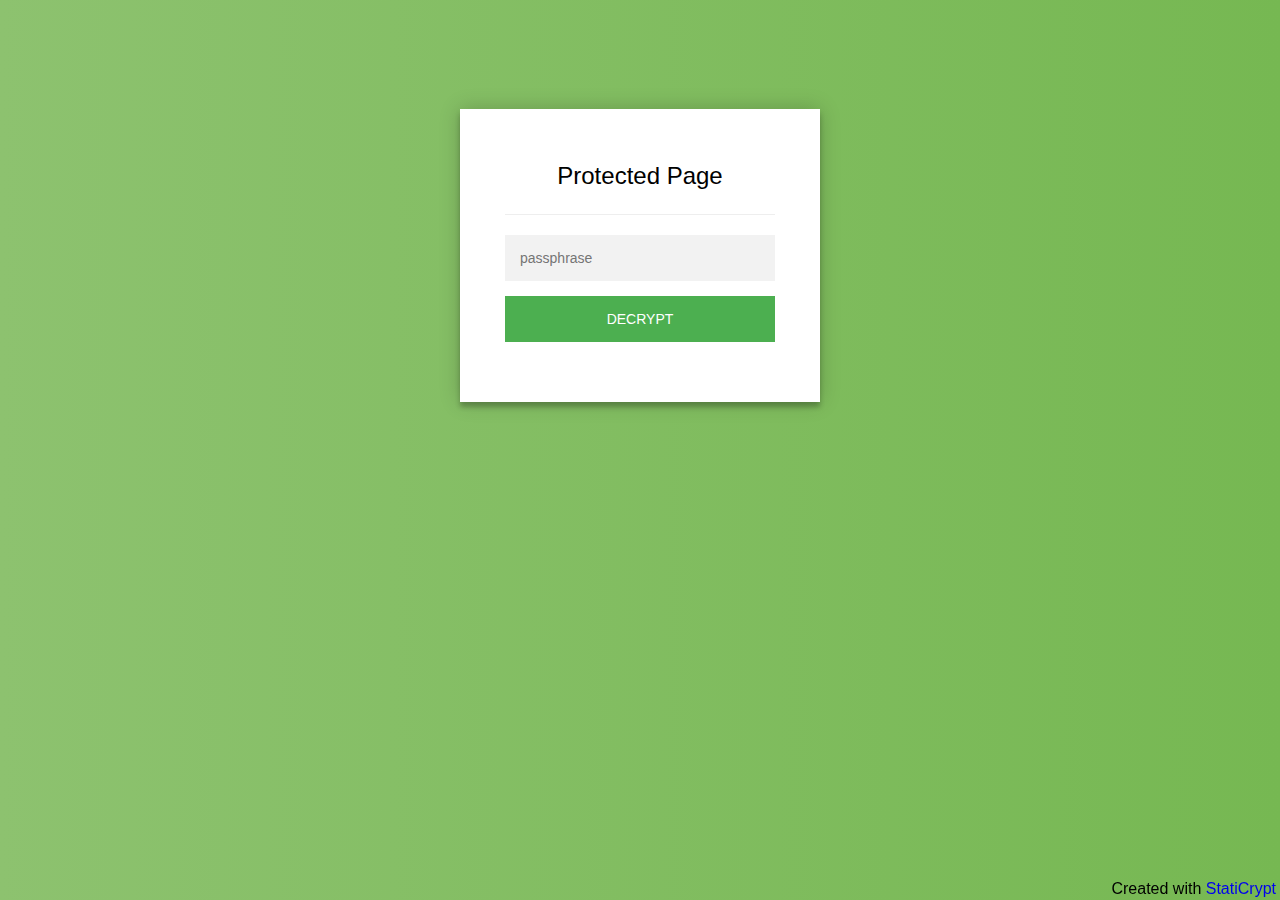
<file: test/index_encrypted.html>
<!doctype html>
<html class="staticrypt-html">
<head>
    <meta charset="utf-8">
    <title>Protected Page</title>
    <meta name="viewport" content="width=device-width, initial-scale=1">

    <!-- do not cache this page -->
    <meta http-equiv="cache-control" content="max-age=0"/>
    <meta http-equiv="cache-control" content="no-cache"/>
    <meta http-equiv="expires" content="0"/>
    <meta http-equiv="expires" content="Tue, 01 Jan 1980 1:00:00 GMT"/>
    <meta http-equiv="pragma" content="no-cache"/>

    <style>
        .staticrypt-hr {
            margin-top: 20px;
            margin-bottom: 20px;
            border: 0;
            border-top: 1px solid #eee;
        }

        .staticrypt-page {
            width: 360px;
            padding: 8% 0 0;
            margin: auto;
            box-sizing: border-box;
        }

        .staticrypt-form {
            position: relative;
            z-index: 1;
            background: #FFFFFF;
            max-width: 360px;
            margin: 0 auto 100px;
            padding: 45px;
            text-align: center;
            box-shadow: 0 0 20px 0 rgba(0, 0, 0, 0.2), 0 5px 5px 0 rgba(0, 0, 0, 0.24);
        }

        .staticrypt-form input {
            outline: 0;
            background: #f2f2f2;
            width: 100%;
            border: 0;
            margin: 0 0 15px;
            padding: 15px;
            box-sizing: border-box;
            font-size: 14px;
        }

        .staticrypt-form .staticrypt-decrypt-button {
            text-transform: uppercase;
            outline: 0;
            background: #4CAF50;
            width: 100%;
            border: 0;
            padding: 15px;
            color: #FFFFFF;
            font-size: 14px;
            cursor: pointer;
        }

        .staticrypt-form .staticrypt-decrypt-button:hover, .staticrypt-form .staticrypt-decrypt-button:active, .staticrypt-form .staticrypt-decrypt-button:focus {
            background: #43A047;
        }

        .staticrypt-html {
            height: 100%;
        }

        .staticrypt-body {
            margin-bottom: 1em;
            background: #76b852; /* fallback for old browsers */
            background: -webkit-linear-gradient(right, #76b852, #8DC26F);
            background: -moz-linear-gradient(right, #76b852, #8DC26F);
            background: -o-linear-gradient(right, #76b852, #8DC26F);
            background: linear-gradient(to left, #76b852, #8DC26F);
            font-family: "Arial", sans-serif;
            -webkit-font-smoothing: antialiased;
            -moz-osx-font-smoothing: grayscale;
        }

        .staticrypt-instructions {
            margin-top: -1em;
            margin-bottom: 1em;
        }

        .staticrypt-title {
            font-size: 1.5em;
        }

        .staticrypt-footer {
            position: fixed;
            height: 20px;
            font-size: 16px;
            padding: 2px;
            bottom: 0;
            left: 0;
            right: 0;
            margin-bottom: 0;
        }

        .staticrypt-footer p {
            margin: 2px;
            text-align: center;
            float: right;
        }

        .staticrypt-footer a {
            text-decoration: none;
        }
    </style>
</head>

<body class="staticrypt-body">
<div class="staticrypt-page">
    <div class="staticrypt-form">
        <div class="staticrypt-instructions">
            <p class="staticrypt-title">Protected Page</p>
            <p></p>
        </div>

        <hr class="staticrypt-hr">

        <form id="staticrypt-form" action="#" method="post">
            <input id="staticrypt-password"
                   type="password"
                   name="password"
                   placeholder="passphrase"
                   autofocus/>

            <input type="submit" class="staticrypt-decrypt-button" value="DECRYPT"/>
        </form>
    </div>

</div>
<footer class="staticrypt-footer">
    <p class="pull-right">Created with <a href="https://robinmoisson.github.io/staticrypt">StatiCrypt</a></p>
</footer>


<script>!function(t,r){"object"==typeof exports?module.exports=exports=r():"function"==typeof define&&define.amd?define([],r):t.CryptoJS=r()}(this,function(){var t=t||function(t,r){var e=Object.create||function(){function t(){}return function(r){var e;return t.prototype=r,e=new t,t.prototype=null,e}}(),i={},n=i.lib={},o=n.Base=function(){return{extend:function(t){var r=e(this);return t&&r.mixIn(t),r.hasOwnProperty("init")&&this.init!==r.init||(r.init=function(){r.$super.init.apply(this,arguments)}),r.init.prototype=r,r.$super=this,r},create:function(){var t=this.extend();return t.init.apply(t,arguments),t},init:function(){},mixIn:function(t){for(var r in t)t.hasOwnProperty(r)&&(this[r]=t[r]);t.hasOwnProperty("toString")&&(this.toString=t.toString)},clone:function(){return this.init.prototype.extend(this)}}}(),s=n.WordArray=o.extend({init:function(t,e){t=this.words=t||[],e!=r?this.sigBytes=e:this.sigBytes=4*t.length},toString:function(t){return(t||c).stringify(this)},concat:function(t){var r=this.words,e=t.words,i=this.sigBytes,n=t.sigBytes;if(this.clamp(),i%4)for(var o=0;o<n;o++){var s=e[o>>>2]>>>24-o%4*8&255;r[i+o>>>2]|=s<<24-(i+o)%4*8}else for(var o=0;o<n;o+=4)r[i+o>>>2]=e[o>>>2];return this.sigBytes+=n,this},clamp:function(){var r=this.words,e=this.sigBytes;r[e>>>2]&=4294967295<<32-e%4*8,r.length=t.ceil(e/4)},clone:function(){var t=o.clone.call(this);return t.words=this.words.slice(0),t},random:function(r){for(var e,i=[],n=function(r){var r=r,e=987654321,i=4294967295;return function(){e=36969*(65535&e)+(e>>16)&i,r=18e3*(65535&r)+(r>>16)&i;var n=(e<<16)+r&i;return n/=4294967296,n+=.5,n*(t.random()>.5?1:-1)}},o=0;o<r;o+=4){var a=n(4294967296*(e||t.random()));e=987654071*a(),i.push(4294967296*a()|0)}return new s.init(i,r)}}),a=i.enc={},c=a.Hex={stringify:function(t){for(var r=t.words,e=t.sigBytes,i=[],n=0;n<e;n++){var o=r[n>>>2]>>>24-n%4*8&255;i.push((o>>>4).toString(16)),i.push((15&o).toString(16))}return i.join("")},parse:function(t){for(var r=t.length,e=[],i=0;i<r;i+=2)e[i>>>3]|=parseInt(t.substr(i,2),16)<<24-i%8*4;return new s.init(e,r/2)}},h=a.Latin1={stringify:function(t){for(var r=t.words,e=t.sigBytes,i=[],n=0;n<e;n++){var o=r[n>>>2]>>>24-n%4*8&255;i.push(String.fromCharCode(o))}return i.join("")},parse:function(t){for(var r=t.length,e=[],i=0;i<r;i++)e[i>>>2]|=(255&t.charCodeAt(i))<<24-i%4*8;return new s.init(e,r)}},l=a.Utf8={stringify:function(t){try{return decodeURIComponent(escape(h.stringify(t)))}catch(t){throw new Error("Malformed UTF-8 data")}},parse:function(t){return h.parse(unescape(encodeURIComponent(t)))}},f=n.BufferedBlockAlgorithm=o.extend({reset:function(){this._data=new s.init,this._nDataBytes=0},_append:function(t){"string"==typeof t&&(t=l.parse(t)),this._data.concat(t),this._nDataBytes+=t.sigBytes},_process:function(r){var e=this._data,i=e.words,n=e.sigBytes,o=this.blockSize,a=4*o,c=n/a;c=r?t.ceil(c):t.max((0|c)-this._minBufferSize,0);var h=c*o,l=t.min(4*h,n);if(h){for(var f=0;f<h;f+=o)this._doProcessBlock(i,f);var u=i.splice(0,h);e.sigBytes-=l}return new s.init(u,l)},clone:function(){var t=o.clone.call(this);return t._data=this._data.clone(),t},_minBufferSize:0}),u=(n.Hasher=f.extend({cfg:o.extend(),init:function(t){this.cfg=this.cfg.extend(t),this.reset()},reset:function(){f.reset.call(this),this._doReset()},update:function(t){return this._append(t),this._process(),this},finalize:function(t){t&&this._append(t);var r=this._doFinalize();return r},blockSize:16,_createHelper:function(t){return function(r,e){return new t.init(e).finalize(r)}},_createHmacHelper:function(t){return function(r,e){return new u.HMAC.init(t,e).finalize(r)}}}),i.algo={});return i}(Math);return function(){function r(t,r,e){for(var i=[],o=0,s=0;s<r;s++)if(s%4){var a=e[t.charCodeAt(s-1)]<<s%4*2,c=e[t.charCodeAt(s)]>>>6-s%4*2;i[o>>>2]|=(a|c)<<24-o%4*8,o++}return n.create(i,o)}var e=t,i=e.lib,n=i.WordArray,o=e.enc;o.Base64={stringify:function(t){var r=t.words,e=t.sigBytes,i=this._map;t.clamp();for(var n=[],o=0;o<e;o+=3)for(var s=r[o>>>2]>>>24-o%4*8&255,a=r[o+1>>>2]>>>24-(o+1)%4*8&255,c=r[o+2>>>2]>>>24-(o+2)%4*8&255,h=s<<16|a<<8|c,l=0;l<4&&o+.75*l<e;l++)n.push(i.charAt(h>>>6*(3-l)&63));var f=i.charAt(64);if(f)for(;n.length%4;)n.push(f);return n.join("")},parse:function(t){var e=t.length,i=this._map,n=this._reverseMap;if(!n){n=this._reverseMap=[];for(var o=0;o<i.length;o++)n[i.charCodeAt(o)]=o}var s=i.charAt(64);if(s){var a=t.indexOf(s);a!==-1&&(e=a)}return r(t,e,n)},_map:"ABCDEFGHIJKLMNOPQRSTUVWXYZabcdefghijklmnopqrstuvwxyz0123456789+/="}}(),function(r){function e(t,r,e,i,n,o,s){var a=t+(r&e|~r&i)+n+s;return(a<<o|a>>>32-o)+r}function i(t,r,e,i,n,o,s){var a=t+(r&i|e&~i)+n+s;return(a<<o|a>>>32-o)+r}function n(t,r,e,i,n,o,s){var a=t+(r^e^i)+n+s;return(a<<o|a>>>32-o)+r}function o(t,r,e,i,n,o,s){var a=t+(e^(r|~i))+n+s;return(a<<o|a>>>32-o)+r}var s=t,a=s.lib,c=a.WordArray,h=a.Hasher,l=s.algo,f=[];!function(){for(var t=0;t<64;t++)f[t]=4294967296*r.abs(r.sin(t+1))|0}();var u=l.MD5=h.extend({_doReset:function(){this._hash=new c.init([1732584193,4023233417,2562383102,271733878])},_doProcessBlock:function(t,r){for(var s=0;s<16;s++){var a=r+s,c=t[a];t[a]=16711935&(c<<8|c>>>24)|4278255360&(c<<24|c>>>8)}var h=this._hash.words,l=t[r+0],u=t[r+1],d=t[r+2],v=t[r+3],p=t[r+4],_=t[r+5],y=t[r+6],g=t[r+7],B=t[r+8],w=t[r+9],k=t[r+10],S=t[r+11],m=t[r+12],x=t[r+13],b=t[r+14],H=t[r+15],z=h[0],A=h[1],C=h[2],D=h[3];z=e(z,A,C,D,l,7,f[0]),D=e(D,z,A,C,u,12,f[1]),C=e(C,D,z,A,d,17,f[2]),A=e(A,C,D,z,v,22,f[3]),z=e(z,A,C,D,p,7,f[4]),D=e(D,z,A,C,_,12,f[5]),C=e(C,D,z,A,y,17,f[6]),A=e(A,C,D,z,g,22,f[7]),z=e(z,A,C,D,B,7,f[8]),D=e(D,z,A,C,w,12,f[9]),C=e(C,D,z,A,k,17,f[10]),A=e(A,C,D,z,S,22,f[11]),z=e(z,A,C,D,m,7,f[12]),D=e(D,z,A,C,x,12,f[13]),C=e(C,D,z,A,b,17,f[14]),A=e(A,C,D,z,H,22,f[15]),z=i(z,A,C,D,u,5,f[16]),D=i(D,z,A,C,y,9,f[17]),C=i(C,D,z,A,S,14,f[18]),A=i(A,C,D,z,l,20,f[19]),z=i(z,A,C,D,_,5,f[20]),D=i(D,z,A,C,k,9,f[21]),C=i(C,D,z,A,H,14,f[22]),A=i(A,C,D,z,p,20,f[23]),z=i(z,A,C,D,w,5,f[24]),D=i(D,z,A,C,b,9,f[25]),C=i(C,D,z,A,v,14,f[26]),A=i(A,C,D,z,B,20,f[27]),z=i(z,A,C,D,x,5,f[28]),D=i(D,z,A,C,d,9,f[29]),C=i(C,D,z,A,g,14,f[30]),A=i(A,C,D,z,m,20,f[31]),z=n(z,A,C,D,_,4,f[32]),D=n(D,z,A,C,B,11,f[33]),C=n(C,D,z,A,S,16,f[34]),A=n(A,C,D,z,b,23,f[35]),z=n(z,A,C,D,u,4,f[36]),D=n(D,z,A,C,p,11,f[37]),C=n(C,D,z,A,g,16,f[38]),A=n(A,C,D,z,k,23,f[39]),z=n(z,A,C,D,x,4,f[40]),D=n(D,z,A,C,l,11,f[41]),C=n(C,D,z,A,v,16,f[42]),A=n(A,C,D,z,y,23,f[43]),z=n(z,A,C,D,w,4,f[44]),D=n(D,z,A,C,m,11,f[45]),C=n(C,D,z,A,H,16,f[46]),A=n(A,C,D,z,d,23,f[47]),z=o(z,A,C,D,l,6,f[48]),D=o(D,z,A,C,g,10,f[49]),C=o(C,D,z,A,b,15,f[50]),A=o(A,C,D,z,_,21,f[51]),z=o(z,A,C,D,m,6,f[52]),D=o(D,z,A,C,v,10,f[53]),C=o(C,D,z,A,k,15,f[54]),A=o(A,C,D,z,u,21,f[55]),z=o(z,A,C,D,B,6,f[56]),D=o(D,z,A,C,H,10,f[57]),C=o(C,D,z,A,y,15,f[58]),A=o(A,C,D,z,x,21,f[59]),z=o(z,A,C,D,p,6,f[60]),D=o(D,z,A,C,S,10,f[61]),C=o(C,D,z,A,d,15,f[62]),A=o(A,C,D,z,w,21,f[63]),h[0]=h[0]+z|0,h[1]=h[1]+A|0,h[2]=h[2]+C|0,h[3]=h[3]+D|0},_doFinalize:function(){var t=this._data,e=t.words,i=8*this._nDataBytes,n=8*t.sigBytes;e[n>>>5]|=128<<24-n%32;var o=r.floor(i/4294967296),s=i;e[(n+64>>>9<<4)+15]=16711935&(o<<8|o>>>24)|4278255360&(o<<24|o>>>8),e[(n+64>>>9<<4)+14]=16711935&(s<<8|s>>>24)|4278255360&(s<<24|s>>>8),t.sigBytes=4*(e.length+1),this._process();for(var a=this._hash,c=a.words,h=0;h<4;h++){var l=c[h];c[h]=16711935&(l<<8|l>>>24)|4278255360&(l<<24|l>>>8)}return a},clone:function(){var t=h.clone.call(this);return t._hash=this._hash.clone(),t}});s.MD5=h._createHelper(u),s.HmacMD5=h._createHmacHelper(u)}(Math),function(){var r=t,e=r.lib,i=e.WordArray,n=e.Hasher,o=r.algo,s=[],a=o.SHA1=n.extend({_doReset:function(){this._hash=new i.init([1732584193,4023233417,2562383102,271733878,3285377520])},_doProcessBlock:function(t,r){for(var e=this._hash.words,i=e[0],n=e[1],o=e[2],a=e[3],c=e[4],h=0;h<80;h++){if(h<16)s[h]=0|t[r+h];else{var l=s[h-3]^s[h-8]^s[h-14]^s[h-16];s[h]=l<<1|l>>>31}var f=(i<<5|i>>>27)+c+s[h];f+=h<20?(n&o|~n&a)+1518500249:h<40?(n^o^a)+1859775393:h<60?(n&o|n&a|o&a)-1894007588:(n^o^a)-899497514,c=a,a=o,o=n<<30|n>>>2,n=i,i=f}e[0]=e[0]+i|0,e[1]=e[1]+n|0,e[2]=e[2]+o|0,e[3]=e[3]+a|0,e[4]=e[4]+c|0},_doFinalize:function(){var t=this._data,r=t.words,e=8*this._nDataBytes,i=8*t.sigBytes;return r[i>>>5]|=128<<24-i%32,r[(i+64>>>9<<4)+14]=Math.floor(e/4294967296),r[(i+64>>>9<<4)+15]=e,t.sigBytes=4*r.length,this._process(),this._hash},clone:function(){var t=n.clone.call(this);return t._hash=this._hash.clone(),t}});r.SHA1=n._createHelper(a),r.HmacSHA1=n._createHmacHelper(a)}(),function(r){var e=t,i=e.lib,n=i.WordArray,o=i.Hasher,s=e.algo,a=[],c=[];!function(){function t(t){for(var e=r.sqrt(t),i=2;i<=e;i++)if(!(t%i))return!1;return!0}function e(t){return 4294967296*(t-(0|t))|0}for(var i=2,n=0;n<64;)t(i)&&(n<8&&(a[n]=e(r.pow(i,.5))),c[n]=e(r.pow(i,1/3)),n++),i++}();var h=[],l=s.SHA256=o.extend({_doReset:function(){this._hash=new n.init(a.slice(0))},_doProcessBlock:function(t,r){for(var e=this._hash.words,i=e[0],n=e[1],o=e[2],s=e[3],a=e[4],l=e[5],f=e[6],u=e[7],d=0;d<64;d++){if(d<16)h[d]=0|t[r+d];else{var v=h[d-15],p=(v<<25|v>>>7)^(v<<14|v>>>18)^v>>>3,_=h[d-2],y=(_<<15|_>>>17)^(_<<13|_>>>19)^_>>>10;h[d]=p+h[d-7]+y+h[d-16]}var g=a&l^~a&f,B=i&n^i&o^n&o,w=(i<<30|i>>>2)^(i<<19|i>>>13)^(i<<10|i>>>22),k=(a<<26|a>>>6)^(a<<21|a>>>11)^(a<<7|a>>>25),S=u+k+g+c[d]+h[d],m=w+B;u=f,f=l,l=a,a=s+S|0,s=o,o=n,n=i,i=S+m|0}e[0]=e[0]+i|0,e[1]=e[1]+n|0,e[2]=e[2]+o|0,e[3]=e[3]+s|0,e[4]=e[4]+a|0,e[5]=e[5]+l|0,e[6]=e[6]+f|0,e[7]=e[7]+u|0},_doFinalize:function(){var t=this._data,e=t.words,i=8*this._nDataBytes,n=8*t.sigBytes;return e[n>>>5]|=128<<24-n%32,e[(n+64>>>9<<4)+14]=r.floor(i/4294967296),e[(n+64>>>9<<4)+15]=i,t.sigBytes=4*e.length,this._process(),this._hash},clone:function(){var t=o.clone.call(this);return t._hash=this._hash.clone(),t}});e.SHA256=o._createHelper(l),e.HmacSHA256=o._createHmacHelper(l)}(Math),function(){function r(t){return t<<8&4278255360|t>>>8&16711935}var e=t,i=e.lib,n=i.WordArray,o=e.enc;o.Utf16=o.Utf16BE={stringify:function(t){for(var r=t.words,e=t.sigBytes,i=[],n=0;n<e;n+=2){var o=r[n>>>2]>>>16-n%4*8&65535;i.push(String.fromCharCode(o))}return i.join("")},parse:function(t){for(var r=t.length,e=[],i=0;i<r;i++)e[i>>>1]|=t.charCodeAt(i)<<16-i%2*16;return n.create(e,2*r)}};o.Utf16LE={stringify:function(t){for(var e=t.words,i=t.sigBytes,n=[],o=0;o<i;o+=2){var s=r(e[o>>>2]>>>16-o%4*8&65535);n.push(String.fromCharCode(s))}return n.join("")},parse:function(t){for(var e=t.length,i=[],o=0;o<e;o++)i[o>>>1]|=r(t.charCodeAt(o)<<16-o%2*16);return n.create(i,2*e)}}}(),function(){if("function"==typeof ArrayBuffer){var r=t,e=r.lib,i=e.WordArray,n=i.init,o=i.init=function(t){if(t instanceof ArrayBuffer&&(t=new Uint8Array(t)),(t instanceof Int8Array||"undefined"!=typeof Uint8ClampedArray&&t instanceof Uint8ClampedArray||t instanceof Int16Array||t instanceof Uint16Array||t instanceof Int32Array||t instanceof Uint32Array||t instanceof Float32Array||t instanceof Float64Array)&&(t=new Uint8Array(t.buffer,t.byteOffset,t.byteLength)),t instanceof Uint8Array){for(var r=t.byteLength,e=[],i=0;i<r;i++)e[i>>>2]|=t[i]<<24-i%4*8;n.call(this,e,r)}else n.apply(this,arguments)};o.prototype=i}}(),function(r){function e(t,r,e){return t^r^e}function i(t,r,e){return t&r|~t&e}function n(t,r,e){return(t|~r)^e}function o(t,r,e){return t&e|r&~e}function s(t,r,e){return t^(r|~e)}function a(t,r){return t<<r|t>>>32-r}var c=t,h=c.lib,l=h.WordArray,f=h.Hasher,u=c.algo,d=l.create([0,1,2,3,4,5,6,7,8,9,10,11,12,13,14,15,7,4,13,1,10,6,15,3,12,0,9,5,2,14,11,8,3,10,14,4,9,15,8,1,2,7,0,6,13,11,5,12,1,9,11,10,0,8,12,4,13,3,7,15,14,5,6,2,4,0,5,9,7,12,2,10,14,1,3,8,11,6,15,13]),v=l.create([5,14,7,0,9,2,11,4,13,6,15,8,1,10,3,12,6,11,3,7,0,13,5,10,14,15,8,12,4,9,1,2,15,5,1,3,7,14,6,9,11,8,12,2,10,0,4,13,8,6,4,1,3,11,15,0,5,12,2,13,9,7,10,14,12,15,10,4,1,5,8,7,6,2,13,14,0,3,9,11]),p=l.create([11,14,15,12,5,8,7,9,11,13,14,15,6,7,9,8,7,6,8,13,11,9,7,15,7,12,15,9,11,7,13,12,11,13,6,7,14,9,13,15,14,8,13,6,5,12,7,5,11,12,14,15,14,15,9,8,9,14,5,6,8,6,5,12,9,15,5,11,6,8,13,12,5,12,13,14,11,8,5,6]),_=l.create([8,9,9,11,13,15,15,5,7,7,8,11,14,14,12,6,9,13,15,7,12,8,9,11,7,7,12,7,6,15,13,11,9,7,15,11,8,6,6,14,12,13,5,14,13,13,7,5,15,5,8,11,14,14,6,14,6,9,12,9,12,5,15,8,8,5,12,9,12,5,14,6,8,13,6,5,15,13,11,11]),y=l.create([0,1518500249,1859775393,2400959708,2840853838]),g=l.create([1352829926,1548603684,1836072691,2053994217,0]),B=u.RIPEMD160=f.extend({_doReset:function(){this._hash=l.create([1732584193,4023233417,2562383102,271733878,3285377520])},_doProcessBlock:function(t,r){for(var c=0;c<16;c++){var h=r+c,l=t[h];t[h]=16711935&(l<<8|l>>>24)|4278255360&(l<<24|l>>>8)}var f,u,B,w,k,S,m,x,b,H,z=this._hash.words,A=y.words,C=g.words,D=d.words,R=v.words,E=p.words,M=_.words;S=f=z[0],m=u=z[1],x=B=z[2],b=w=z[3],H=k=z[4];for(var F,c=0;c<80;c+=1)F=f+t[r+D[c]]|0,F+=c<16?e(u,B,w)+A[0]:c<32?i(u,B,w)+A[1]:c<48?n(u,B,w)+A[2]:c<64?o(u,B,w)+A[3]:s(u,B,w)+A[4],F|=0,F=a(F,E[c]),F=F+k|0,f=k,k=w,w=a(B,10),B=u,u=F,F=S+t[r+R[c]]|0,F+=c<16?s(m,x,b)+C[0]:c<32?o(m,x,b)+C[1]:c<48?n(m,x,b)+C[2]:c<64?i(m,x,b)+C[3]:e(m,x,b)+C[4],F|=0,F=a(F,M[c]),F=F+H|0,S=H,H=b,b=a(x,10),x=m,m=F;F=z[1]+B+b|0,z[1]=z[2]+w+H|0,z[2]=z[3]+k+S|0,z[3]=z[4]+f+m|0,z[4]=z[0]+u+x|0,z[0]=F},_doFinalize:function(){var t=this._data,r=t.words,e=8*this._nDataBytes,i=8*t.sigBytes;r[i>>>5]|=128<<24-i%32,r[(i+64>>>9<<4)+14]=16711935&(e<<8|e>>>24)|4278255360&(e<<24|e>>>8),t.sigBytes=4*(r.length+1),this._process();for(var n=this._hash,o=n.words,s=0;s<5;s++){var a=o[s];o[s]=16711935&(a<<8|a>>>24)|4278255360&(a<<24|a>>>8)}return n},clone:function(){var t=f.clone.call(this);return t._hash=this._hash.clone(),t}});c.RIPEMD160=f._createHelper(B),c.HmacRIPEMD160=f._createHmacHelper(B)}(Math),function(){var r=t,e=r.lib,i=e.Base,n=r.enc,o=n.Utf8,s=r.algo;s.HMAC=i.extend({init:function(t,r){t=this._hasher=new t.init,"string"==typeof r&&(r=o.parse(r));var e=t.blockSize,i=4*e;r.sigBytes>i&&(r=t.finalize(r)),r.clamp();for(var n=this._oKey=r.clone(),s=this._iKey=r.clone(),a=n.words,c=s.words,h=0;h<e;h++)a[h]^=1549556828,c[h]^=909522486;n.sigBytes=s.sigBytes=i,this.reset()},reset:function(){var t=this._hasher;t.reset(),t.update(this._iKey)},update:function(t){return this._hasher.update(t),this},finalize:function(t){var r=this._hasher,e=r.finalize(t);r.reset();var i=r.finalize(this._oKey.clone().concat(e));return i}})}(),function(){var r=t,e=r.lib,i=e.Base,n=e.WordArray,o=r.algo,s=o.SHA1,a=o.HMAC,c=o.PBKDF2=i.extend({cfg:i.extend({keySize:4,hasher:s,iterations:1}),init:function(t){this.cfg=this.cfg.extend(t)},compute:function(t,r){for(var e=this.cfg,i=a.create(e.hasher,t),o=n.create(),s=n.create([1]),c=o.words,h=s.words,l=e.keySize,f=e.iterations;c.length<l;){var u=i.update(r).finalize(s);i.reset();for(var d=u.words,v=d.length,p=u,_=1;_<f;_++){p=i.finalize(p),i.reset();for(var y=p.words,g=0;g<v;g++)d[g]^=y[g]}o.concat(u),h[0]++}return o.sigBytes=4*l,o}});r.PBKDF2=function(t,r,e){return c.create(e).compute(t,r)}}(),function(){var r=t,e=r.lib,i=e.Base,n=e.WordArray,o=r.algo,s=o.MD5,a=o.EvpKDF=i.extend({cfg:i.extend({keySize:4,hasher:s,iterations:1}),init:function(t){this.cfg=this.cfg.extend(t)},compute:function(t,r){for(var e=this.cfg,i=e.hasher.create(),o=n.create(),s=o.words,a=e.keySize,c=e.iterations;s.length<a;){h&&i.update(h);var h=i.update(t).finalize(r);i.reset();for(var l=1;l<c;l++)h=i.finalize(h),i.reset();o.concat(h)}return o.sigBytes=4*a,o}});r.EvpKDF=function(t,r,e){return a.create(e).compute(t,r)}}(),function(){var r=t,e=r.lib,i=e.WordArray,n=r.algo,o=n.SHA256,s=n.SHA224=o.extend({_doReset:function(){this._hash=new i.init([3238371032,914150663,812702999,4144912697,4290775857,1750603025,1694076839,3204075428])},_doFinalize:function(){var t=o._doFinalize.call(this);return t.sigBytes-=4,t}});r.SHA224=o._createHelper(s),r.HmacSHA224=o._createHmacHelper(s)}(),function(r){var e=t,i=e.lib,n=i.Base,o=i.WordArray,s=e.x64={};s.Word=n.extend({init:function(t,r){this.high=t,this.low=r}}),s.WordArray=n.extend({init:function(t,e){t=this.words=t||[],e!=r?this.sigBytes=e:this.sigBytes=8*t.length},toX32:function(){for(var t=this.words,r=t.length,e=[],i=0;i<r;i++){var n=t[i];e.push(n.high),e.push(n.low)}return o.create(e,this.sigBytes)},clone:function(){for(var t=n.clone.call(this),r=t.words=this.words.slice(0),e=r.length,i=0;i<e;i++)r[i]=r[i].clone();return t}})}(),function(r){var e=t,i=e.lib,n=i.WordArray,o=i.Hasher,s=e.x64,a=s.Word,c=e.algo,h=[],l=[],f=[];!function(){for(var t=1,r=0,e=0;e<24;e++){h[t+5*r]=(e+1)*(e+2)/2%64;var i=r%5,n=(2*t+3*r)%5;t=i,r=n}for(var t=0;t<5;t++)for(var r=0;r<5;r++)l[t+5*r]=r+(2*t+3*r)%5*5;for(var o=1,s=0;s<24;s++){for(var c=0,u=0,d=0;d<7;d++){if(1&o){var v=(1<<d)-1;v<32?u^=1<<v:c^=1<<v-32}128&o?o=o<<1^113:o<<=1}f[s]=a.create(c,u)}}();var u=[];!function(){for(var t=0;t<25;t++)u[t]=a.create()}();var d=c.SHA3=o.extend({cfg:o.cfg.extend({outputLength:512}),_doReset:function(){for(var t=this._state=[],r=0;r<25;r++)t[r]=new a.init;this.blockSize=(1600-2*this.cfg.outputLength)/32},_doProcessBlock:function(t,r){for(var e=this._state,i=this.blockSize/2,n=0;n<i;n++){var o=t[r+2*n],s=t[r+2*n+1];o=16711935&(o<<8|o>>>24)|4278255360&(o<<24|o>>>8),s=16711935&(s<<8|s>>>24)|4278255360&(s<<24|s>>>8);var a=e[n];a.high^=s,a.low^=o}for(var c=0;c<24;c++){for(var d=0;d<5;d++){for(var v=0,p=0,_=0;_<5;_++){var a=e[d+5*_];v^=a.high,p^=a.low}var y=u[d];y.high=v,y.low=p}for(var d=0;d<5;d++)for(var g=u[(d+4)%5],B=u[(d+1)%5],w=B.high,k=B.low,v=g.high^(w<<1|k>>>31),p=g.low^(k<<1|w>>>31),_=0;_<5;_++){var a=e[d+5*_];a.high^=v,a.low^=p}for(var S=1;S<25;S++){var a=e[S],m=a.high,x=a.low,b=h[S];if(b<32)var v=m<<b|x>>>32-b,p=x<<b|m>>>32-b;else var v=x<<b-32|m>>>64-b,p=m<<b-32|x>>>64-b;var H=u[l[S]];H.high=v,H.low=p}var z=u[0],A=e[0];z.high=A.high,z.low=A.low;for(var d=0;d<5;d++)for(var _=0;_<5;_++){var S=d+5*_,a=e[S],C=u[S],D=u[(d+1)%5+5*_],R=u[(d+2)%5+5*_];a.high=C.high^~D.high&R.high,a.low=C.low^~D.low&R.low}var a=e[0],E=f[c];a.high^=E.high,a.low^=E.low}},_doFinalize:function(){var t=this._data,e=t.words,i=(8*this._nDataBytes,8*t.sigBytes),o=32*this.blockSize;e[i>>>5]|=1<<24-i%32,e[(r.ceil((i+1)/o)*o>>>5)-1]|=128,t.sigBytes=4*e.length,this._process();for(var s=this._state,a=this.cfg.outputLength/8,c=a/8,h=[],l=0;l<c;l++){var f=s[l],u=f.high,d=f.low;u=16711935&(u<<8|u>>>24)|4278255360&(u<<24|u>>>8),d=16711935&(d<<8|d>>>24)|4278255360&(d<<24|d>>>8),h.push(d),h.push(u)}return new n.init(h,a)},clone:function(){for(var t=o.clone.call(this),r=t._state=this._state.slice(0),e=0;e<25;e++)r[e]=r[e].clone();return t}});e.SHA3=o._createHelper(d),e.HmacSHA3=o._createHmacHelper(d)}(Math),function(){function r(){return s.create.apply(s,arguments)}var e=t,i=e.lib,n=i.Hasher,o=e.x64,s=o.Word,a=o.WordArray,c=e.algo,h=[r(1116352408,3609767458),r(1899447441,602891725),r(3049323471,3964484399),r(3921009573,2173295548),r(961987163,4081628472),r(1508970993,3053834265),r(2453635748,2937671579),r(2870763221,3664609560),r(3624381080,2734883394),r(310598401,1164996542),r(607225278,1323610764),r(1426881987,3590304994),r(1925078388,4068182383),r(2162078206,991336113),r(2614888103,633803317),r(3248222580,3479774868),r(3835390401,2666613458),r(4022224774,944711139),r(264347078,2341262773),r(604807628,2007800933),r(770255983,1495990901),r(1249150122,1856431235),r(1555081692,3175218132),r(1996064986,2198950837),r(2554220882,3999719339),r(2821834349,766784016),r(2952996808,2566594879),r(3210313671,3203337956),r(3336571891,1034457026),r(3584528711,2466948901),r(113926993,3758326383),r(338241895,168717936),r(666307205,1188179964),r(773529912,1546045734),r(1294757372,1522805485),r(1396182291,2643833823),r(1695183700,2343527390),r(1986661051,1014477480),r(2177026350,1206759142),r(2456956037,344077627),r(2730485921,1290863460),r(2820302411,3158454273),r(3259730800,3505952657),r(3345764771,106217008),r(3516065817,3606008344),r(3600352804,1432725776),r(4094571909,1467031594),r(275423344,851169720),r(430227734,3100823752),r(506948616,1363258195),r(659060556,3750685593),r(883997877,3785050280),r(958139571,3318307427),r(1322822218,3812723403),r(1537002063,2003034995),r(1747873779,3602036899),r(1955562222,1575990012),r(2024104815,1125592928),r(2227730452,2716904306),r(2361852424,442776044),r(2428436474,593698344),r(2756734187,3733110249),r(3204031479,2999351573),r(3329325298,3815920427),r(3391569614,3928383900),r(3515267271,566280711),r(3940187606,3454069534),r(4118630271,4000239992),r(116418474,1914138554),r(174292421,2731055270),r(289380356,3203993006),r(460393269,320620315),r(685471733,587496836),r(852142971,1086792851),r(1017036298,365543100),r(1126000580,2618297676),r(1288033470,3409855158),r(1501505948,4234509866),r(1607167915,987167468),r(1816402316,1246189591)],l=[];!function(){for(var t=0;t<80;t++)l[t]=r()}();var f=c.SHA512=n.extend({_doReset:function(){this._hash=new a.init([new s.init(1779033703,4089235720),new s.init(3144134277,2227873595),new s.init(1013904242,4271175723),new s.init(2773480762,1595750129),new s.init(1359893119,2917565137),new s.init(2600822924,725511199),new s.init(528734635,4215389547),new s.init(1541459225,327033209)])},_doProcessBlock:function(t,r){for(var e=this._hash.words,i=e[0],n=e[1],o=e[2],s=e[3],a=e[4],c=e[5],f=e[6],u=e[7],d=i.high,v=i.low,p=n.high,_=n.low,y=o.high,g=o.low,B=s.high,w=s.low,k=a.high,S=a.low,m=c.high,x=c.low,b=f.high,H=f.low,z=u.high,A=u.low,C=d,D=v,R=p,E=_,M=y,F=g,P=B,W=w,O=k,U=S,I=m,K=x,X=b,L=H,j=z,N=A,T=0;T<80;T++){var Z=l[T];if(T<16)var q=Z.high=0|t[r+2*T],G=Z.low=0|t[r+2*T+1];else{var J=l[T-15],$=J.high,Q=J.low,V=($>>>1|Q<<31)^($>>>8|Q<<24)^$>>>7,Y=(Q>>>1|$<<31)^(Q>>>8|$<<24)^(Q>>>7|$<<25),tt=l[T-2],rt=tt.high,et=tt.low,it=(rt>>>19|et<<13)^(rt<<3|et>>>29)^rt>>>6,nt=(et>>>19|rt<<13)^(et<<3|rt>>>29)^(et>>>6|rt<<26),ot=l[T-7],st=ot.high,at=ot.low,ct=l[T-16],ht=ct.high,lt=ct.low,G=Y+at,q=V+st+(G>>>0<Y>>>0?1:0),G=G+nt,q=q+it+(G>>>0<nt>>>0?1:0),G=G+lt,q=q+ht+(G>>>0<lt>>>0?1:0);Z.high=q,Z.low=G}var ft=O&I^~O&X,ut=U&K^~U&L,dt=C&R^C&M^R&M,vt=D&E^D&F^E&F,pt=(C>>>28|D<<4)^(C<<30|D>>>2)^(C<<25|D>>>7),_t=(D>>>28|C<<4)^(D<<30|C>>>2)^(D<<25|C>>>7),yt=(O>>>14|U<<18)^(O>>>18|U<<14)^(O<<23|U>>>9),gt=(U>>>14|O<<18)^(U>>>18|O<<14)^(U<<23|O>>>9),Bt=h[T],wt=Bt.high,kt=Bt.low,St=N+gt,mt=j+yt+(St>>>0<N>>>0?1:0),St=St+ut,mt=mt+ft+(St>>>0<ut>>>0?1:0),St=St+kt,mt=mt+wt+(St>>>0<kt>>>0?1:0),St=St+G,mt=mt+q+(St>>>0<G>>>0?1:0),xt=_t+vt,bt=pt+dt+(xt>>>0<_t>>>0?1:0);j=X,N=L,X=I,L=K,I=O,K=U,U=W+St|0,O=P+mt+(U>>>0<W>>>0?1:0)|0,P=M,W=F,M=R,F=E,R=C,E=D,D=St+xt|0,C=mt+bt+(D>>>0<St>>>0?1:0)|0}v=i.low=v+D,i.high=d+C+(v>>>0<D>>>0?1:0),_=n.low=_+E,n.high=p+R+(_>>>0<E>>>0?1:0),g=o.low=g+F,o.high=y+M+(g>>>0<F>>>0?1:0),w=s.low=w+W,s.high=B+P+(w>>>0<W>>>0?1:0),S=a.low=S+U,a.high=k+O+(S>>>0<U>>>0?1:0),x=c.low=x+K,c.high=m+I+(x>>>0<K>>>0?1:0),H=f.low=H+L,f.high=b+X+(H>>>0<L>>>0?1:0),A=u.low=A+N,u.high=z+j+(A>>>0<N>>>0?1:0)},_doFinalize:function(){var t=this._data,r=t.words,e=8*this._nDataBytes,i=8*t.sigBytes;r[i>>>5]|=128<<24-i%32,r[(i+128>>>10<<5)+30]=Math.floor(e/4294967296),r[(i+128>>>10<<5)+31]=e,t.sigBytes=4*r.length,this._process();var n=this._hash.toX32();return n},clone:function(){var t=n.clone.call(this);return t._hash=this._hash.clone(),t},blockSize:32});e.SHA512=n._createHelper(f),e.HmacSHA512=n._createHmacHelper(f)}(),function(){var r=t,e=r.x64,i=e.Word,n=e.WordArray,o=r.algo,s=o.SHA512,a=o.SHA384=s.extend({_doReset:function(){this._hash=new n.init([new i.init(3418070365,3238371032),new i.init(1654270250,914150663),new i.init(2438529370,812702999),new i.init(355462360,4144912697),new i.init(1731405415,4290775857),new i.init(2394180231,1750603025),new i.init(3675008525,1694076839),new i.init(1203062813,3204075428)])},_doFinalize:function(){var t=s._doFinalize.call(this);return t.sigBytes-=16,t}});r.SHA384=s._createHelper(a),r.HmacSHA384=s._createHmacHelper(a)}(),t.lib.Cipher||function(r){var e=t,i=e.lib,n=i.Base,o=i.WordArray,s=i.BufferedBlockAlgorithm,a=e.enc,c=(a.Utf8,a.Base64),h=e.algo,l=h.EvpKDF,f=i.Cipher=s.extend({cfg:n.extend(),createEncryptor:function(t,r){return this.create(this._ENC_XFORM_MODE,t,r)},createDecryptor:function(t,r){return this.create(this._DEC_XFORM_MODE,t,r)},init:function(t,r,e){this.cfg=this.cfg.extend(e),this._xformMode=t,this._key=r,this.reset()},reset:function(){s.reset.call(this),this._doReset()},process:function(t){return this._append(t),this._process()},finalize:function(t){t&&this._append(t);var r=this._doFinalize();return r},keySize:4,ivSize:4,_ENC_XFORM_MODE:1,_DEC_XFORM_MODE:2,_createHelper:function(){function t(t){return"string"==typeof t?m:w}return function(r){return{encrypt:function(e,i,n){return t(i).encrypt(r,e,i,n)},decrypt:function(e,i,n){return t(i).decrypt(r,e,i,n)}}}}()}),u=(i.StreamCipher=f.extend({_doFinalize:function(){var t=this._process(!0);return t},blockSize:1}),e.mode={}),d=i.BlockCipherMode=n.extend({createEncryptor:function(t,r){return this.Encryptor.create(t,r)},createDecryptor:function(t,r){return this.Decryptor.create(t,r)},init:function(t,r){this._cipher=t,this._iv=r}}),v=u.CBC=function(){function t(t,e,i){var n=this._iv;if(n){var o=n;this._iv=r}else var o=this._prevBlock;for(var s=0;s<i;s++)t[e+s]^=o[s]}var e=d.extend();return e.Encryptor=e.extend({processBlock:function(r,e){var i=this._cipher,n=i.blockSize;t.call(this,r,e,n),i.encryptBlock(r,e),this._prevBlock=r.slice(e,e+n)}}),e.Decryptor=e.extend({processBlock:function(r,e){var i=this._cipher,n=i.blockSize,o=r.slice(e,e+n);i.decryptBlock(r,e),t.call(this,r,e,n),this._prevBlock=o}}),e}(),p=e.pad={},_=p.Pkcs7={pad:function(t,r){for(var e=4*r,i=e-t.sigBytes%e,n=i<<24|i<<16|i<<8|i,s=[],a=0;a<i;a+=4)s.push(n);var c=o.create(s,i);t.concat(c)},unpad:function(t){var r=255&t.words[t.sigBytes-1>>>2];t.sigBytes-=r}},y=(i.BlockCipher=f.extend({cfg:f.cfg.extend({mode:v,padding:_}),reset:function(){f.reset.call(this);var t=this.cfg,r=t.iv,e=t.mode;if(this._xformMode==this._ENC_XFORM_MODE)var i=e.createEncryptor;else{var i=e.createDecryptor;this._minBufferSize=1}this._mode&&this._mode.__creator==i?this._mode.init(this,r&&r.words):(this._mode=i.call(e,this,r&&r.words),this._mode.__creator=i)},_doProcessBlock:function(t,r){this._mode.processBlock(t,r)},_doFinalize:function(){var t=this.cfg.padding;if(this._xformMode==this._ENC_XFORM_MODE){t.pad(this._data,this.blockSize);var r=this._process(!0)}else{var r=this._process(!0);t.unpad(r)}return r},blockSize:4}),i.CipherParams=n.extend({init:function(t){this.mixIn(t)},toString:function(t){return(t||this.formatter).stringify(this)}})),g=e.format={},B=g.OpenSSL={stringify:function(t){var r=t.ciphertext,e=t.salt;if(e)var i=o.create([1398893684,1701076831]).concat(e).concat(r);else var i=r;return i.toString(c)},parse:function(t){var r=c.parse(t),e=r.words;if(1398893684==e[0]&&1701076831==e[1]){var i=o.create(e.slice(2,4));e.splice(0,4),r.sigBytes-=16}return y.create({ciphertext:r,salt:i})}},w=i.SerializableCipher=n.extend({cfg:n.extend({format:B}),encrypt:function(t,r,e,i){i=this.cfg.extend(i);var n=t.createEncryptor(e,i),o=n.finalize(r),s=n.cfg;return y.create({ciphertext:o,key:e,iv:s.iv,algorithm:t,mode:s.mode,padding:s.padding,blockSize:t.blockSize,formatter:i.format})},decrypt:function(t,r,e,i){i=this.cfg.extend(i),r=this._parse(r,i.format);var n=t.createDecryptor(e,i).finalize(r.ciphertext);return n},_parse:function(t,r){return"string"==typeof t?r.parse(t,this):t}}),k=e.kdf={},S=k.OpenSSL={execute:function(t,r,e,i){i||(i=o.random(8));var n=l.create({keySize:r+e}).compute(t,i),s=o.create(n.words.slice(r),4*e);return n.sigBytes=4*r,y.create({key:n,iv:s,salt:i})}},m=i.PasswordBasedCipher=w.extend({cfg:w.cfg.extend({kdf:S}),encrypt:function(t,r,e,i){i=this.cfg.extend(i);var n=i.kdf.execute(e,t.keySize,t.ivSize);i.iv=n.iv;var o=w.encrypt.call(this,t,r,n.key,i);return o.mixIn(n),o},decrypt:function(t,r,e,i){i=this.cfg.extend(i),r=this._parse(r,i.format);var n=i.kdf.execute(e,t.keySize,t.ivSize,r.salt);i.iv=n.iv;var o=w.decrypt.call(this,t,r,n.key,i);return o}})}(),t.mode.CFB=function(){function r(t,r,e,i){var n=this._iv;if(n){var o=n.slice(0);this._iv=void 0}else var o=this._prevBlock;i.encryptBlock(o,0);for(var s=0;s<e;s++)t[r+s]^=o[s]}var e=t.lib.BlockCipherMode.extend();return e.Encryptor=e.extend({processBlock:function(t,e){var i=this._cipher,n=i.blockSize;r.call(this,t,e,n,i),this._prevBlock=t.slice(e,e+n)}}),e.Decryptor=e.extend({processBlock:function(t,e){var i=this._cipher,n=i.blockSize,o=t.slice(e,e+n);r.call(this,t,e,n,i),this._prevBlock=o}}),e}(),t.mode.ECB=function(){var r=t.lib.BlockCipherMode.extend();return r.Encryptor=r.extend({processBlock:function(t,r){this._cipher.encryptBlock(t,r)}}),r.Decryptor=r.extend({processBlock:function(t,r){this._cipher.decryptBlock(t,r)}}),r}(),t.pad.AnsiX923={pad:function(t,r){var e=t.sigBytes,i=4*r,n=i-e%i,o=e+n-1;t.clamp(),t.words[o>>>2]|=n<<24-o%4*8,t.sigBytes+=n},unpad:function(t){var r=255&t.words[t.sigBytes-1>>>2];t.sigBytes-=r}},t.pad.Iso10126={pad:function(r,e){var i=4*e,n=i-r.sigBytes%i;r.concat(t.lib.WordArray.random(n-1)).concat(t.lib.WordArray.create([n<<24],1))},unpad:function(t){var r=255&t.words[t.sigBytes-1>>>2];t.sigBytes-=r}},t.pad.Iso97971={pad:function(r,e){r.concat(t.lib.WordArray.create([2147483648],1)),t.pad.ZeroPadding.pad(r,e)},unpad:function(r){t.pad.ZeroPadding.unpad(r),r.sigBytes--}},t.mode.OFB=function(){var r=t.lib.BlockCipherMode.extend(),e=r.Encryptor=r.extend({processBlock:function(t,r){var e=this._cipher,i=e.blockSize,n=this._iv,o=this._keystream;n&&(o=this._keystream=n.slice(0),this._iv=void 0),e.encryptBlock(o,0);for(var s=0;s<i;s++)t[r+s]^=o[s]}});return r.Decryptor=e,r}(),t.pad.NoPadding={pad:function(){},unpad:function(){}},function(r){var e=t,i=e.lib,n=i.CipherParams,o=e.enc,s=o.Hex,a=e.format;a.Hex={stringify:function(t){return t.ciphertext.toString(s)},parse:function(t){var r=s.parse(t);return n.create({ciphertext:r})}}}(),function(){var r=t,e=r.lib,i=e.BlockCipher,n=r.algo,o=[],s=[],a=[],c=[],h=[],l=[],f=[],u=[],d=[],v=[];!function(){for(var t=[],r=0;r<256;r++)r<128?t[r]=r<<1:t[r]=r<<1^283;for(var e=0,i=0,r=0;r<256;r++){var n=i^i<<1^i<<2^i<<3^i<<4;n=n>>>8^255&n^99,o[e]=n,s[n]=e;var p=t[e],_=t[p],y=t[_],g=257*t[n]^16843008*n;a[e]=g<<24|g>>>8,c[e]=g<<16|g>>>16,h[e]=g<<8|g>>>24,l[e]=g;var g=16843009*y^65537*_^257*p^16843008*e;f[n]=g<<24|g>>>8,u[n]=g<<16|g>>>16,d[n]=g<<8|g>>>24,v[n]=g,e?(e=p^t[t[t[y^p]]],i^=t[t[i]]):e=i=1}}();var p=[0,1,2,4,8,16,32,64,128,27,54],_=n.AES=i.extend({_doReset:function(){if(!this._nRounds||this._keyPriorReset!==this._key){for(var t=this._keyPriorReset=this._key,r=t.words,e=t.sigBytes/4,i=this._nRounds=e+6,n=4*(i+1),s=this._keySchedule=[],a=0;a<n;a++)if(a<e)s[a]=r[a];else{var c=s[a-1];a%e?e>6&&a%e==4&&(c=o[c>>>24]<<24|o[c>>>16&255]<<16|o[c>>>8&255]<<8|o[255&c]):(c=c<<8|c>>>24,c=o[c>>>24]<<24|o[c>>>16&255]<<16|o[c>>>8&255]<<8|o[255&c],c^=p[a/e|0]<<24),s[a]=s[a-e]^c}for(var h=this._invKeySchedule=[],l=0;l<n;l++){var a=n-l;if(l%4)var c=s[a];else var c=s[a-4];l<4||a<=4?h[l]=c:h[l]=f[o[c>>>24]]^u[o[c>>>16&255]]^d[o[c>>>8&255]]^v[o[255&c]]}}},encryptBlock:function(t,r){this._doCryptBlock(t,r,this._keySchedule,a,c,h,l,o)},decryptBlock:function(t,r){var e=t[r+1];t[r+1]=t[r+3],t[r+3]=e,this._doCryptBlock(t,r,this._invKeySchedule,f,u,d,v,s);var e=t[r+1];t[r+1]=t[r+3],t[r+3]=e},_doCryptBlock:function(t,r,e,i,n,o,s,a){for(var c=this._nRounds,h=t[r]^e[0],l=t[r+1]^e[1],f=t[r+2]^e[2],u=t[r+3]^e[3],d=4,v=1;v<c;v++){var p=i[h>>>24]^n[l>>>16&255]^o[f>>>8&255]^s[255&u]^e[d++],_=i[l>>>24]^n[f>>>16&255]^o[u>>>8&255]^s[255&h]^e[d++],y=i[f>>>24]^n[u>>>16&255]^o[h>>>8&255]^s[255&l]^e[d++],g=i[u>>>24]^n[h>>>16&255]^o[l>>>8&255]^s[255&f]^e[d++];h=p,l=_,f=y,u=g}var p=(a[h>>>24]<<24|a[l>>>16&255]<<16|a[f>>>8&255]<<8|a[255&u])^e[d++],_=(a[l>>>24]<<24|a[f>>>16&255]<<16|a[u>>>8&255]<<8|a[255&h])^e[d++],y=(a[f>>>24]<<24|a[u>>>16&255]<<16|a[h>>>8&255]<<8|a[255&l])^e[d++],g=(a[u>>>24]<<24|a[h>>>16&255]<<16|a[l>>>8&255]<<8|a[255&f])^e[d++];t[r]=p,t[r+1]=_,t[r+2]=y,t[r+3]=g},keySize:8});r.AES=i._createHelper(_)}(),function(){function r(t,r){var e=(this._lBlock>>>t^this._rBlock)&r;this._rBlock^=e,this._lBlock^=e<<t}function e(t,r){var e=(this._rBlock>>>t^this._lBlock)&r;this._lBlock^=e,this._rBlock^=e<<t;
}var i=t,n=i.lib,o=n.WordArray,s=n.BlockCipher,a=i.algo,c=[57,49,41,33,25,17,9,1,58,50,42,34,26,18,10,2,59,51,43,35,27,19,11,3,60,52,44,36,63,55,47,39,31,23,15,7,62,54,46,38,30,22,14,6,61,53,45,37,29,21,13,5,28,20,12,4],h=[14,17,11,24,1,5,3,28,15,6,21,10,23,19,12,4,26,8,16,7,27,20,13,2,41,52,31,37,47,55,30,40,51,45,33,48,44,49,39,56,34,53,46,42,50,36,29,32],l=[1,2,4,6,8,10,12,14,15,17,19,21,23,25,27,28],f=[{0:8421888,268435456:32768,536870912:8421378,805306368:2,1073741824:512,1342177280:8421890,1610612736:8389122,1879048192:8388608,2147483648:514,2415919104:8389120,2684354560:33280,2952790016:8421376,3221225472:32770,3489660928:8388610,3758096384:0,4026531840:33282,134217728:0,402653184:8421890,671088640:33282,939524096:32768,1207959552:8421888,1476395008:512,1744830464:8421378,2013265920:2,2281701376:8389120,2550136832:33280,2818572288:8421376,3087007744:8389122,3355443200:8388610,3623878656:32770,3892314112:514,4160749568:8388608,1:32768,268435457:2,536870913:8421888,805306369:8388608,1073741825:8421378,1342177281:33280,1610612737:512,1879048193:8389122,2147483649:8421890,2415919105:8421376,2684354561:8388610,2952790017:33282,3221225473:514,3489660929:8389120,3758096385:32770,4026531841:0,134217729:8421890,402653185:8421376,671088641:8388608,939524097:512,1207959553:32768,1476395009:8388610,1744830465:2,2013265921:33282,2281701377:32770,2550136833:8389122,2818572289:514,3087007745:8421888,3355443201:8389120,3623878657:0,3892314113:33280,4160749569:8421378},{0:1074282512,16777216:16384,33554432:524288,50331648:1074266128,67108864:1073741840,83886080:1074282496,100663296:1073758208,117440512:16,134217728:540672,150994944:1073758224,167772160:1073741824,184549376:540688,201326592:524304,218103808:0,234881024:16400,251658240:1074266112,8388608:1073758208,25165824:540688,41943040:16,58720256:1073758224,75497472:1074282512,92274688:1073741824,109051904:524288,125829120:1074266128,142606336:524304,159383552:0,176160768:16384,192937984:1074266112,209715200:1073741840,226492416:540672,243269632:1074282496,260046848:16400,268435456:0,285212672:1074266128,301989888:1073758224,318767104:1074282496,335544320:1074266112,352321536:16,369098752:540688,385875968:16384,402653184:16400,419430400:524288,436207616:524304,452984832:1073741840,469762048:540672,486539264:1073758208,503316480:1073741824,520093696:1074282512,276824064:540688,293601280:524288,310378496:1074266112,327155712:16384,343932928:1073758208,360710144:1074282512,377487360:16,394264576:1073741824,411041792:1074282496,427819008:1073741840,444596224:1073758224,461373440:524304,478150656:0,494927872:16400,511705088:1074266128,528482304:540672},{0:260,1048576:0,2097152:67109120,3145728:65796,4194304:65540,5242880:67108868,6291456:67174660,7340032:67174400,8388608:67108864,9437184:67174656,10485760:65792,11534336:67174404,12582912:67109124,13631488:65536,14680064:4,15728640:256,524288:67174656,1572864:67174404,2621440:0,3670016:67109120,4718592:67108868,5767168:65536,6815744:65540,7864320:260,8912896:4,9961472:256,11010048:67174400,12058624:65796,13107200:65792,14155776:67109124,15204352:67174660,16252928:67108864,16777216:67174656,17825792:65540,18874368:65536,19922944:67109120,20971520:256,22020096:67174660,23068672:67108868,24117248:0,25165824:67109124,26214400:67108864,27262976:4,28311552:65792,29360128:67174400,30408704:260,31457280:65796,32505856:67174404,17301504:67108864,18350080:260,19398656:67174656,20447232:0,21495808:65540,22544384:67109120,23592960:256,24641536:67174404,25690112:65536,26738688:67174660,27787264:65796,28835840:67108868,29884416:67109124,30932992:67174400,31981568:4,33030144:65792},{0:2151682048,65536:2147487808,131072:4198464,196608:2151677952,262144:0,327680:4198400,393216:2147483712,458752:4194368,524288:2147483648,589824:4194304,655360:64,720896:2147487744,786432:2151678016,851968:4160,917504:4096,983040:2151682112,32768:2147487808,98304:64,163840:2151678016,229376:2147487744,294912:4198400,360448:2151682112,425984:0,491520:2151677952,557056:4096,622592:2151682048,688128:4194304,753664:4160,819200:2147483648,884736:4194368,950272:4198464,1015808:2147483712,1048576:4194368,1114112:4198400,1179648:2147483712,1245184:0,1310720:4160,1376256:2151678016,1441792:2151682048,1507328:2147487808,1572864:2151682112,1638400:2147483648,1703936:2151677952,1769472:4198464,1835008:2147487744,1900544:4194304,1966080:64,2031616:4096,1081344:2151677952,1146880:2151682112,1212416:0,1277952:4198400,1343488:4194368,1409024:2147483648,1474560:2147487808,1540096:64,1605632:2147483712,1671168:4096,1736704:2147487744,1802240:2151678016,1867776:4160,1933312:2151682048,1998848:4194304,2064384:4198464},{0:128,4096:17039360,8192:262144,12288:536870912,16384:537133184,20480:16777344,24576:553648256,28672:262272,32768:16777216,36864:537133056,40960:536871040,45056:553910400,49152:553910272,53248:0,57344:17039488,61440:553648128,2048:17039488,6144:553648256,10240:128,14336:17039360,18432:262144,22528:537133184,26624:553910272,30720:536870912,34816:537133056,38912:0,43008:553910400,47104:16777344,51200:536871040,55296:553648128,59392:16777216,63488:262272,65536:262144,69632:128,73728:536870912,77824:553648256,81920:16777344,86016:553910272,90112:537133184,94208:16777216,98304:553910400,102400:553648128,106496:17039360,110592:537133056,114688:262272,118784:536871040,122880:0,126976:17039488,67584:553648256,71680:16777216,75776:17039360,79872:537133184,83968:536870912,88064:17039488,92160:128,96256:553910272,100352:262272,104448:553910400,108544:0,112640:553648128,116736:16777344,120832:262144,124928:537133056,129024:536871040},{0:268435464,256:8192,512:270532608,768:270540808,1024:268443648,1280:2097152,1536:2097160,1792:268435456,2048:0,2304:268443656,2560:2105344,2816:8,3072:270532616,3328:2105352,3584:8200,3840:270540800,128:270532608,384:270540808,640:8,896:2097152,1152:2105352,1408:268435464,1664:268443648,1920:8200,2176:2097160,2432:8192,2688:268443656,2944:270532616,3200:0,3456:270540800,3712:2105344,3968:268435456,4096:268443648,4352:270532616,4608:270540808,4864:8200,5120:2097152,5376:268435456,5632:268435464,5888:2105344,6144:2105352,6400:0,6656:8,6912:270532608,7168:8192,7424:268443656,7680:270540800,7936:2097160,4224:8,4480:2105344,4736:2097152,4992:268435464,5248:268443648,5504:8200,5760:270540808,6016:270532608,6272:270540800,6528:270532616,6784:8192,7040:2105352,7296:2097160,7552:0,7808:268435456,8064:268443656},{0:1048576,16:33555457,32:1024,48:1049601,64:34604033,80:0,96:1,112:34603009,128:33555456,144:1048577,160:33554433,176:34604032,192:34603008,208:1025,224:1049600,240:33554432,8:34603009,24:0,40:33555457,56:34604032,72:1048576,88:33554433,104:33554432,120:1025,136:1049601,152:33555456,168:34603008,184:1048577,200:1024,216:34604033,232:1,248:1049600,256:33554432,272:1048576,288:33555457,304:34603009,320:1048577,336:33555456,352:34604032,368:1049601,384:1025,400:34604033,416:1049600,432:1,448:0,464:34603008,480:33554433,496:1024,264:1049600,280:33555457,296:34603009,312:1,328:33554432,344:1048576,360:1025,376:34604032,392:33554433,408:34603008,424:0,440:34604033,456:1049601,472:1024,488:33555456,504:1048577},{0:134219808,1:131072,2:134217728,3:32,4:131104,5:134350880,6:134350848,7:2048,8:134348800,9:134219776,10:133120,11:134348832,12:2080,13:0,14:134217760,15:133152,2147483648:2048,2147483649:134350880,2147483650:134219808,2147483651:134217728,2147483652:134348800,2147483653:133120,2147483654:133152,2147483655:32,2147483656:134217760,2147483657:2080,2147483658:131104,2147483659:134350848,2147483660:0,2147483661:134348832,2147483662:134219776,2147483663:131072,16:133152,17:134350848,18:32,19:2048,20:134219776,21:134217760,22:134348832,23:131072,24:0,25:131104,26:134348800,27:134219808,28:134350880,29:133120,30:2080,31:134217728,2147483664:131072,2147483665:2048,2147483666:134348832,2147483667:133152,2147483668:32,2147483669:134348800,2147483670:134217728,2147483671:134219808,2147483672:134350880,2147483673:134217760,2147483674:134219776,2147483675:0,2147483676:133120,2147483677:2080,2147483678:131104,2147483679:134350848}],u=[4160749569,528482304,33030144,2064384,129024,8064,504,2147483679],d=a.DES=s.extend({_doReset:function(){for(var t=this._key,r=t.words,e=[],i=0;i<56;i++){var n=c[i]-1;e[i]=r[n>>>5]>>>31-n%32&1}for(var o=this._subKeys=[],s=0;s<16;s++){for(var a=o[s]=[],f=l[s],i=0;i<24;i++)a[i/6|0]|=e[(h[i]-1+f)%28]<<31-i%6,a[4+(i/6|0)]|=e[28+(h[i+24]-1+f)%28]<<31-i%6;a[0]=a[0]<<1|a[0]>>>31;for(var i=1;i<7;i++)a[i]=a[i]>>>4*(i-1)+3;a[7]=a[7]<<5|a[7]>>>27}for(var u=this._invSubKeys=[],i=0;i<16;i++)u[i]=o[15-i]},encryptBlock:function(t,r){this._doCryptBlock(t,r,this._subKeys)},decryptBlock:function(t,r){this._doCryptBlock(t,r,this._invSubKeys)},_doCryptBlock:function(t,i,n){this._lBlock=t[i],this._rBlock=t[i+1],r.call(this,4,252645135),r.call(this,16,65535),e.call(this,2,858993459),e.call(this,8,16711935),r.call(this,1,1431655765);for(var o=0;o<16;o++){for(var s=n[o],a=this._lBlock,c=this._rBlock,h=0,l=0;l<8;l++)h|=f[l][((c^s[l])&u[l])>>>0];this._lBlock=c,this._rBlock=a^h}var d=this._lBlock;this._lBlock=this._rBlock,this._rBlock=d,r.call(this,1,1431655765),e.call(this,8,16711935),e.call(this,2,858993459),r.call(this,16,65535),r.call(this,4,252645135),t[i]=this._lBlock,t[i+1]=this._rBlock},keySize:2,ivSize:2,blockSize:2});i.DES=s._createHelper(d);var v=a.TripleDES=s.extend({_doReset:function(){var t=this._key,r=t.words;this._des1=d.createEncryptor(o.create(r.slice(0,2))),this._des2=d.createEncryptor(o.create(r.slice(2,4))),this._des3=d.createEncryptor(o.create(r.slice(4,6)))},encryptBlock:function(t,r){this._des1.encryptBlock(t,r),this._des2.decryptBlock(t,r),this._des3.encryptBlock(t,r)},decryptBlock:function(t,r){this._des3.decryptBlock(t,r),this._des2.encryptBlock(t,r),this._des1.decryptBlock(t,r)},keySize:6,ivSize:2,blockSize:2});i.TripleDES=s._createHelper(v)}(),function(){function r(){for(var t=this._S,r=this._i,e=this._j,i=0,n=0;n<4;n++){r=(r+1)%256,e=(e+t[r])%256;var o=t[r];t[r]=t[e],t[e]=o,i|=t[(t[r]+t[e])%256]<<24-8*n}return this._i=r,this._j=e,i}var e=t,i=e.lib,n=i.StreamCipher,o=e.algo,s=o.RC4=n.extend({_doReset:function(){for(var t=this._key,r=t.words,e=t.sigBytes,i=this._S=[],n=0;n<256;n++)i[n]=n;for(var n=0,o=0;n<256;n++){var s=n%e,a=r[s>>>2]>>>24-s%4*8&255;o=(o+i[n]+a)%256;var c=i[n];i[n]=i[o],i[o]=c}this._i=this._j=0},_doProcessBlock:function(t,e){t[e]^=r.call(this)},keySize:8,ivSize:0});e.RC4=n._createHelper(s);var a=o.RC4Drop=s.extend({cfg:s.cfg.extend({drop:192}),_doReset:function(){s._doReset.call(this);for(var t=this.cfg.drop;t>0;t--)r.call(this)}});e.RC4Drop=n._createHelper(a)}(),t.mode.CTRGladman=function(){function r(t){if(255===(t>>24&255)){var r=t>>16&255,e=t>>8&255,i=255&t;255===r?(r=0,255===e?(e=0,255===i?i=0:++i):++e):++r,t=0,t+=r<<16,t+=e<<8,t+=i}else t+=1<<24;return t}function e(t){return 0===(t[0]=r(t[0]))&&(t[1]=r(t[1])),t}var i=t.lib.BlockCipherMode.extend(),n=i.Encryptor=i.extend({processBlock:function(t,r){var i=this._cipher,n=i.blockSize,o=this._iv,s=this._counter;o&&(s=this._counter=o.slice(0),this._iv=void 0),e(s);var a=s.slice(0);i.encryptBlock(a,0);for(var c=0;c<n;c++)t[r+c]^=a[c]}});return i.Decryptor=n,i}(),function(){function r(){for(var t=this._X,r=this._C,e=0;e<8;e++)a[e]=r[e];r[0]=r[0]+1295307597+this._b|0,r[1]=r[1]+3545052371+(r[0]>>>0<a[0]>>>0?1:0)|0,r[2]=r[2]+886263092+(r[1]>>>0<a[1]>>>0?1:0)|0,r[3]=r[3]+1295307597+(r[2]>>>0<a[2]>>>0?1:0)|0,r[4]=r[4]+3545052371+(r[3]>>>0<a[3]>>>0?1:0)|0,r[5]=r[5]+886263092+(r[4]>>>0<a[4]>>>0?1:0)|0,r[6]=r[6]+1295307597+(r[5]>>>0<a[5]>>>0?1:0)|0,r[7]=r[7]+3545052371+(r[6]>>>0<a[6]>>>0?1:0)|0,this._b=r[7]>>>0<a[7]>>>0?1:0;for(var e=0;e<8;e++){var i=t[e]+r[e],n=65535&i,o=i>>>16,s=((n*n>>>17)+n*o>>>15)+o*o,h=((4294901760&i)*i|0)+((65535&i)*i|0);c[e]=s^h}t[0]=c[0]+(c[7]<<16|c[7]>>>16)+(c[6]<<16|c[6]>>>16)|0,t[1]=c[1]+(c[0]<<8|c[0]>>>24)+c[7]|0,t[2]=c[2]+(c[1]<<16|c[1]>>>16)+(c[0]<<16|c[0]>>>16)|0,t[3]=c[3]+(c[2]<<8|c[2]>>>24)+c[1]|0,t[4]=c[4]+(c[3]<<16|c[3]>>>16)+(c[2]<<16|c[2]>>>16)|0,t[5]=c[5]+(c[4]<<8|c[4]>>>24)+c[3]|0,t[6]=c[6]+(c[5]<<16|c[5]>>>16)+(c[4]<<16|c[4]>>>16)|0,t[7]=c[7]+(c[6]<<8|c[6]>>>24)+c[5]|0}var e=t,i=e.lib,n=i.StreamCipher,o=e.algo,s=[],a=[],c=[],h=o.Rabbit=n.extend({_doReset:function(){for(var t=this._key.words,e=this.cfg.iv,i=0;i<4;i++)t[i]=16711935&(t[i]<<8|t[i]>>>24)|4278255360&(t[i]<<24|t[i]>>>8);var n=this._X=[t[0],t[3]<<16|t[2]>>>16,t[1],t[0]<<16|t[3]>>>16,t[2],t[1]<<16|t[0]>>>16,t[3],t[2]<<16|t[1]>>>16],o=this._C=[t[2]<<16|t[2]>>>16,4294901760&t[0]|65535&t[1],t[3]<<16|t[3]>>>16,4294901760&t[1]|65535&t[2],t[0]<<16|t[0]>>>16,4294901760&t[2]|65535&t[3],t[1]<<16|t[1]>>>16,4294901760&t[3]|65535&t[0]];this._b=0;for(var i=0;i<4;i++)r.call(this);for(var i=0;i<8;i++)o[i]^=n[i+4&7];if(e){var s=e.words,a=s[0],c=s[1],h=16711935&(a<<8|a>>>24)|4278255360&(a<<24|a>>>8),l=16711935&(c<<8|c>>>24)|4278255360&(c<<24|c>>>8),f=h>>>16|4294901760&l,u=l<<16|65535&h;o[0]^=h,o[1]^=f,o[2]^=l,o[3]^=u,o[4]^=h,o[5]^=f,o[6]^=l,o[7]^=u;for(var i=0;i<4;i++)r.call(this)}},_doProcessBlock:function(t,e){var i=this._X;r.call(this),s[0]=i[0]^i[5]>>>16^i[3]<<16,s[1]=i[2]^i[7]>>>16^i[5]<<16,s[2]=i[4]^i[1]>>>16^i[7]<<16,s[3]=i[6]^i[3]>>>16^i[1]<<16;for(var n=0;n<4;n++)s[n]=16711935&(s[n]<<8|s[n]>>>24)|4278255360&(s[n]<<24|s[n]>>>8),t[e+n]^=s[n]},blockSize:4,ivSize:2});e.Rabbit=n._createHelper(h)}(),t.mode.CTR=function(){var r=t.lib.BlockCipherMode.extend(),e=r.Encryptor=r.extend({processBlock:function(t,r){var e=this._cipher,i=e.blockSize,n=this._iv,o=this._counter;n&&(o=this._counter=n.slice(0),this._iv=void 0);var s=o.slice(0);e.encryptBlock(s,0),o[i-1]=o[i-1]+1|0;for(var a=0;a<i;a++)t[r+a]^=s[a]}});return r.Decryptor=e,r}(),function(){function r(){for(var t=this._X,r=this._C,e=0;e<8;e++)a[e]=r[e];r[0]=r[0]+1295307597+this._b|0,r[1]=r[1]+3545052371+(r[0]>>>0<a[0]>>>0?1:0)|0,r[2]=r[2]+886263092+(r[1]>>>0<a[1]>>>0?1:0)|0,r[3]=r[3]+1295307597+(r[2]>>>0<a[2]>>>0?1:0)|0,r[4]=r[4]+3545052371+(r[3]>>>0<a[3]>>>0?1:0)|0,r[5]=r[5]+886263092+(r[4]>>>0<a[4]>>>0?1:0)|0,r[6]=r[6]+1295307597+(r[5]>>>0<a[5]>>>0?1:0)|0,r[7]=r[7]+3545052371+(r[6]>>>0<a[6]>>>0?1:0)|0,this._b=r[7]>>>0<a[7]>>>0?1:0;for(var e=0;e<8;e++){var i=t[e]+r[e],n=65535&i,o=i>>>16,s=((n*n>>>17)+n*o>>>15)+o*o,h=((4294901760&i)*i|0)+((65535&i)*i|0);c[e]=s^h}t[0]=c[0]+(c[7]<<16|c[7]>>>16)+(c[6]<<16|c[6]>>>16)|0,t[1]=c[1]+(c[0]<<8|c[0]>>>24)+c[7]|0,t[2]=c[2]+(c[1]<<16|c[1]>>>16)+(c[0]<<16|c[0]>>>16)|0,t[3]=c[3]+(c[2]<<8|c[2]>>>24)+c[1]|0,t[4]=c[4]+(c[3]<<16|c[3]>>>16)+(c[2]<<16|c[2]>>>16)|0,t[5]=c[5]+(c[4]<<8|c[4]>>>24)+c[3]|0,t[6]=c[6]+(c[5]<<16|c[5]>>>16)+(c[4]<<16|c[4]>>>16)|0,t[7]=c[7]+(c[6]<<8|c[6]>>>24)+c[5]|0}var e=t,i=e.lib,n=i.StreamCipher,o=e.algo,s=[],a=[],c=[],h=o.RabbitLegacy=n.extend({_doReset:function(){var t=this._key.words,e=this.cfg.iv,i=this._X=[t[0],t[3]<<16|t[2]>>>16,t[1],t[0]<<16|t[3]>>>16,t[2],t[1]<<16|t[0]>>>16,t[3],t[2]<<16|t[1]>>>16],n=this._C=[t[2]<<16|t[2]>>>16,4294901760&t[0]|65535&t[1],t[3]<<16|t[3]>>>16,4294901760&t[1]|65535&t[2],t[0]<<16|t[0]>>>16,4294901760&t[2]|65535&t[3],t[1]<<16|t[1]>>>16,4294901760&t[3]|65535&t[0]];this._b=0;for(var o=0;o<4;o++)r.call(this);for(var o=0;o<8;o++)n[o]^=i[o+4&7];if(e){var s=e.words,a=s[0],c=s[1],h=16711935&(a<<8|a>>>24)|4278255360&(a<<24|a>>>8),l=16711935&(c<<8|c>>>24)|4278255360&(c<<24|c>>>8),f=h>>>16|4294901760&l,u=l<<16|65535&h;n[0]^=h,n[1]^=f,n[2]^=l,n[3]^=u,n[4]^=h,n[5]^=f,n[6]^=l,n[7]^=u;for(var o=0;o<4;o++)r.call(this)}},_doProcessBlock:function(t,e){var i=this._X;r.call(this),s[0]=i[0]^i[5]>>>16^i[3]<<16,s[1]=i[2]^i[7]>>>16^i[5]<<16,s[2]=i[4]^i[1]>>>16^i[7]<<16,s[3]=i[6]^i[3]>>>16^i[1]<<16;for(var n=0;n<4;n++)s[n]=16711935&(s[n]<<8|s[n]>>>24)|4278255360&(s[n]<<24|s[n]>>>8),t[e+n]^=s[n]},blockSize:4,ivSize:2});e.RabbitLegacy=n._createHelper(h)}(),t.pad.ZeroPadding={pad:function(t,r){var e=4*r;t.clamp(),t.sigBytes+=e-(t.sigBytes%e||e)},unpad:function(t){for(var r=t.words,e=t.sigBytes-1;!(r[e>>>2]>>>24-e%4*8&255);)e--;t.sigBytes=e+1}},t});
//# sourceMappingURL=crypto-js.min.js.map</script>

<script>
    /**
     * Decrypt a salted msg using a password.
     * Inspired by https://github.com/adonespitogo
     */
    var keySize = 256;
    var iterations = 1000;
    function decrypt (encryptedMsg, pass) {
        var salt = CryptoJS.enc.Hex.parse(encryptedMsg.substr(0, 32));
        var iv = CryptoJS.enc.Hex.parse(encryptedMsg.substr(32, 32))
        var encrypted = encryptedMsg.substring(64);

        var key = CryptoJS.PBKDF2(pass, salt, {
            keySize: keySize/32,
            iterations: iterations
        });

        var decrypted = CryptoJS.AES.decrypt(encrypted, key, {
            iv: iv,
            padding: CryptoJS.pad.Pkcs7,
            mode: CryptoJS.mode.CBC
        }).toString(CryptoJS.enc.Utf8);
        return decrypted;
    }

    document.getElementById('staticrypt-form').addEventListener('submit', function(e) {
        e.preventDefault();

        var passphrase = document.getElementById('staticrypt-password').value,
            encryptedMsg = 'b1e278443b4121d45fb426aa49406e2c864faa0a64b27be6fc6ffeb67e703b9adbdcbc274193ded408e13b1b098f66ad9829299b38a22a94baabb430ca266059EgsEeir0PNdfR9vcgqC/Yt9/Pe1XNs7YEzVAHPCSxkyjEK2b/[base64]/[base64]/[base64]/Xc37SbrV5wuKxkLmS8tTNe83KyN8MRhq0qkBpExtG7H6vztxtjY5PxY+iab9G37WZFeQetKKrAc33ad5FD8EgLyoDB5swR2an3LIlmuN7gjzsuLUvttYRnxQZy8QOcRstARw7SEKPK7sLyECtCeS6pnRP3tsMtDO/SByFpHcsPs+rYUkctqy02CGvDcqJzsdYHmdxJ6UYaacPqcbod44OioLIY8sffe/wMctWDF4lmp5hDtNAAQ/eZSLtXwZaO4FPQV4z/MJPHhwqywXckmJWeyJJ1rcafvmD/cDUBs0laUEN8O09mgNQg9kzLMLY5WTlufJELiSpe2CAaHt3WKO6nvNGYoIIJ6ZJBsV5uRtTMfZv9fUbaqzR87e01ogWuvhUsgMg+ZsQ8p3upqHq/bESZrxJgaLm6GJV4oNmGKRY0voWUsw8924j6CLkXmhWPXOh0mRxf+W91Uo/BycTLAsSExXDVc3trU+ZnAve9naxEK5fFCvoDlV4mYqAUNvEvSDFtSJGhddInazm6iwzfRa/E+9jQuY9jT1RJeLroKMJHJ5Xk8xYuyUWkLGLBE0QGgPTNbsVX5KXMil4OVRUJ04XqjgYbHCKZ7Oo/21h0BHvZqjEbi33GIOEfVLjBFAQnz/VCT/jNrVQwBX4VuHKK0xjrvSfyYRZSSazU5Khu2vmGm2ZoDTMQG0gPeHw=',
            encryptedHMAC = encryptedMsg.substring(0, 64),
            encryptedHTML = encryptedMsg.substring(64),
            decryptedHMAC = CryptoJS.HmacSHA256(encryptedHTML, CryptoJS.SHA256(passphrase).toString()).toString();

        if (decryptedHMAC !== encryptedHMAC) {
            alert('Bad passphrase!');
            return;
        }

        var plainHTML = decrypt(encryptedHTML, passphrase);

        document.write(plainHTML);
        document.close();
    });
</script>
</body>
</html>
</file>
